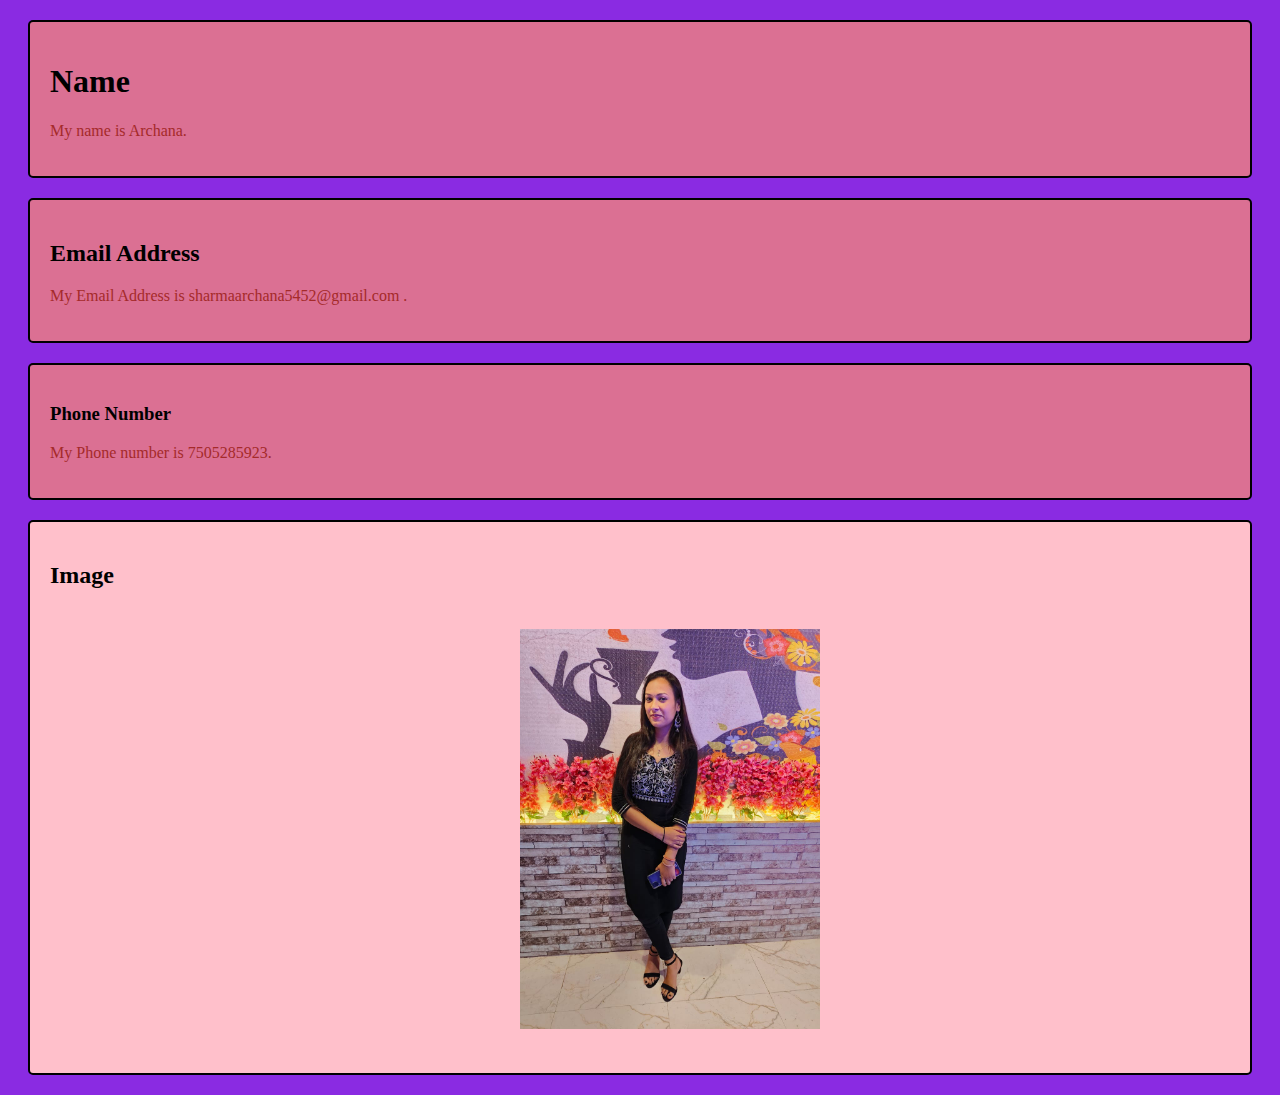
<file: index.html>
<!DOCTYPE html>
<html lang="en">
<head>
    <meta charset="UTF-8">
    <meta name="viewport" content="width=device-width, initial-scale=1.0">
    <title>Assignment 1</title>
</head>
<link rel="stylesheet" href="./day2.css">
<!--<style>
    div{
        background-color: palevioletred;
        border-radius: 5px;
    }
</style>-->
<body bgcolor="blueviolet">
    <div style="background-color: palevioletred;">
        <h1>Name</h1>
        <p>My name is Archana.</p></div>
    <div style="background-color: palevioletred;">
        <h2>Email Address</h2>
        <p>My Email Address is sharmaarchana5452@gmail.com .</p>
    </div>
    <div style="background-color: palevioletred;">
        <h3>Phone Number</h3>
        <p>My Phone number is 7505285923.</p>
    </div>
    <div style="background-color:pink;">
        <h2>Image</h2>
        <img src="image/photo.png" alt=" Error" height="400" width="300">
    </div>
</body>
</html>
</file>
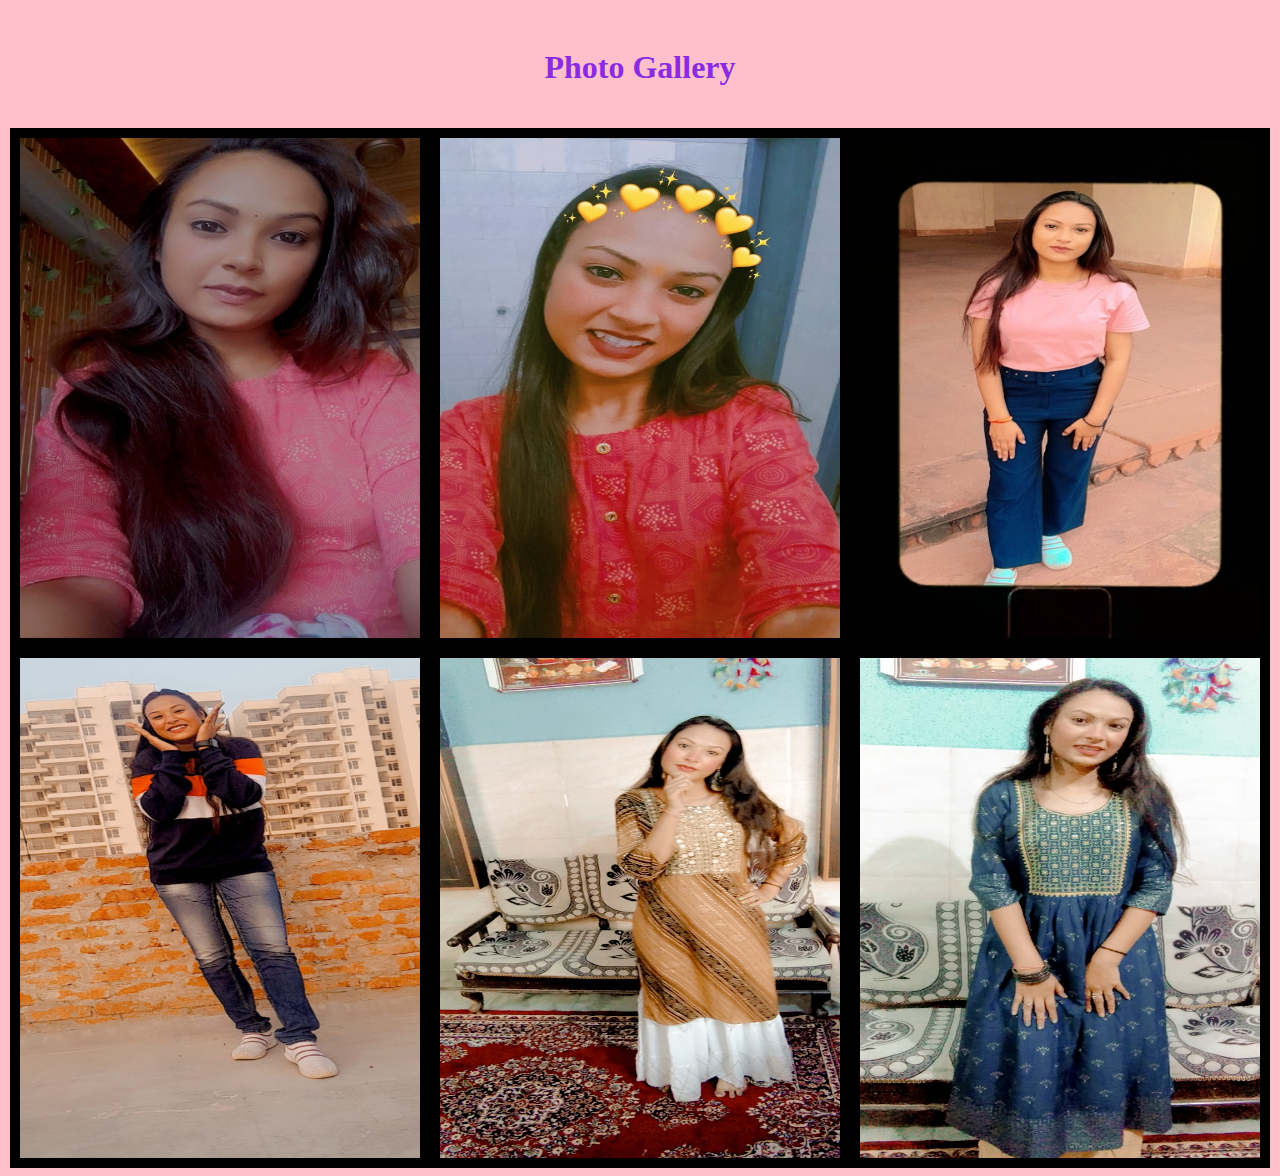
<file: web1.html>
<!DOCTYPE html>
<html>
<head>
  <title>Photo Gallery</title>
  <link rel="stylesheet" href="./style.css">
</head>
<body>
    <div class="content">
        <h1>Photo Gallery</h1>
    </div>
  <div class="gallery">
    <img src="image/photo1.png" alt="Photo 1">
    <img src="image/photo2.png" alt="Photo 2">
    <img src="image/photo3.png" alt="Photo 3">
    <img src="image/photo4.png" alt="Photo 4">
    <img src="image/photo5.png" alt="Photo 5">
    <img src="image/photo6.png" alt="Photo 6">
  </div>
</body>
</html>
</file>
<file: day2.css>
p{
    color: brown;
}
div{
    background-color: blueviolet;
    border-radius: 5px;
    margin: 20px;
    border: 2px solid black;
    padding: 20px;
}
img{
    padding: 20px;
    margin-left: 450px;
}
</file>
<file: style.css>
body{
    background-color: pink;
}
.content{
    display: flex;
    margin: left 50px;
    padding: 20px;
    color: blueviolet;
    justify-content: center;
    align-items: center;
    transition: color .5s ease;
}
.content h1:hover{
    color: brown;
}
.gallery {
    display: flex;
    flex-wrap: wrap;
    justify-content: center;
  }

  .gallery img {
    height: 500px;
    width: 400px;
    border: 10px solid #000;
    transition: border-color .5s ease;
  }

  .gallery img:hover {
    border-color: #ff0000;
  }
</file>
